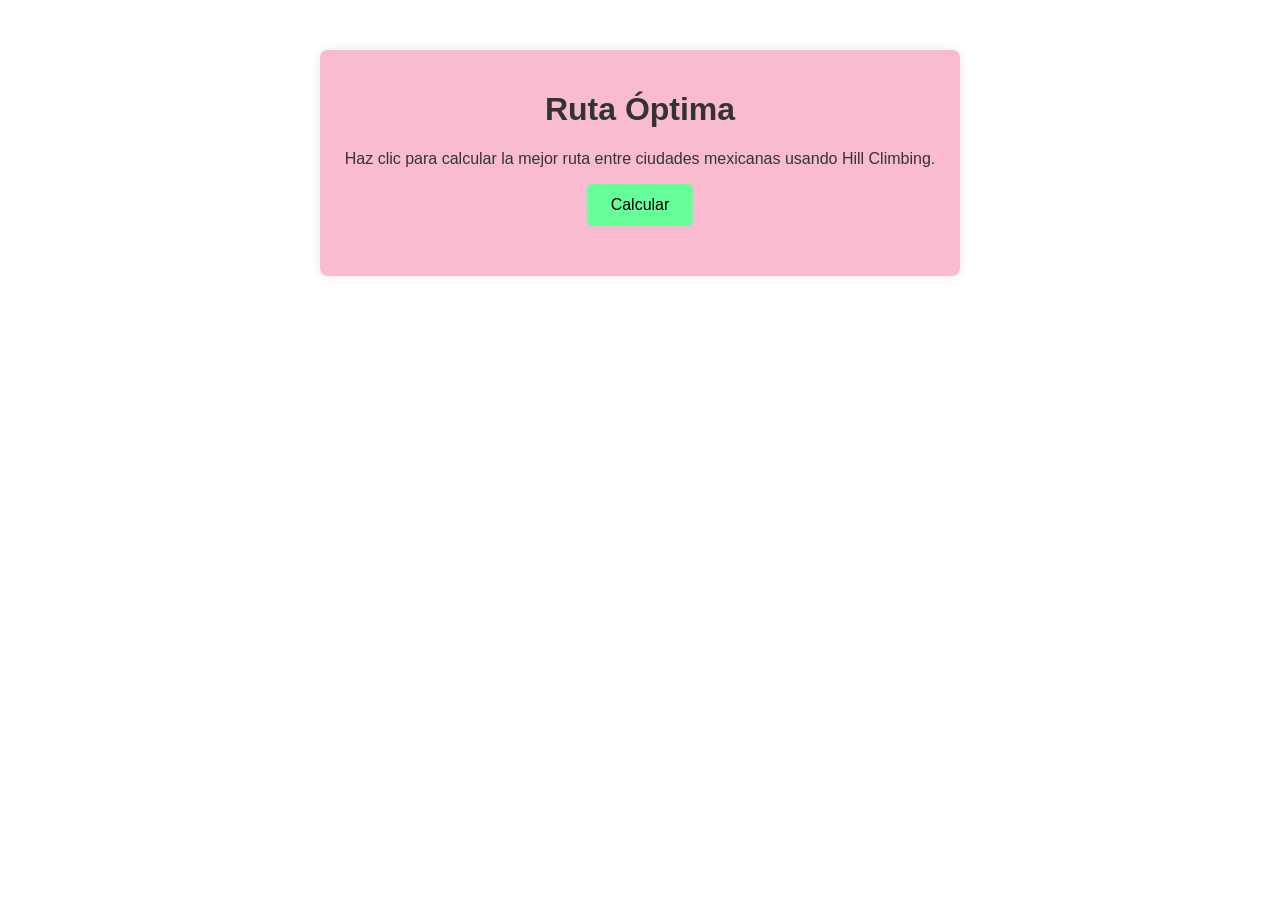
<file: templates/index.html>
<!DOCTYPE html>
<html lang="es">
<head>
    <meta charset="UTF-8">
    <title>Hill Climbing</title>
    <link rel="stylesheet" href="/static/style.css">
</head>
<body>
    <div class="container">
        <h1>Ruta Óptima</h1>
        <p>Haz clic para calcular la mejor ruta entre ciudades mexicanas usando Hill Climbing.</p>
        <button onclick="obtenerRuta()">Calcular</button>
        <div id="resultado"></div>
    </div>

    <script>
        function obtenerRuta() {
            fetch('/mejor_ruta')
                .then(response => response.json())
                .then(data => {
                    const ruta = data.mejor_ruta.join(" → ");
                    const distancia = data.distancia_total.toFixed(6);
                    document.getElementById("resultado").innerHTML = `
                        <h2>Mejor Ruta:</h2>
                        <p>${ruta}</p>
                        <h3>Distancia Total:</h3>
                        <p>${distancia} unidades</p>
                    `;
                })
                .catch(error => {
                    document.getElementById("resultado").innerHTML = "<p class='error'>Error al obtener los datos.</p>";
                });
        }
    </script>
</body>
</html>
</file>
<file: static/style.css>
body {
    font-family: 'Franklin Gothic Medium', 'Arial Narrow', Arial, sans-serif;
    background-color:  white
    ;
    color: #333;
    text-align: center;
    margin: 0;
    padding: 0;
}

.container {
    margin: 50px auto;
    max-width: 600px;
    padding: 20px;
    background:  #f8bbd0 ;
    border-radius: 8px;
    box-shadow: 0 0 10px rgba(0, 0, 0, 0.1);
}

button {
    background-color: #66FF99;
    color: black;
    border: none;
    padding: 12px 24px;
    font-size: 16px;
    cursor: pointer;
    border-radius: 5px;
}

button:hover {
    background-color: #66FF99;
}

#resultado {
    margin-top: 30px;
    text-align: italic;
}

.error {
    color: red;
}
</file>
